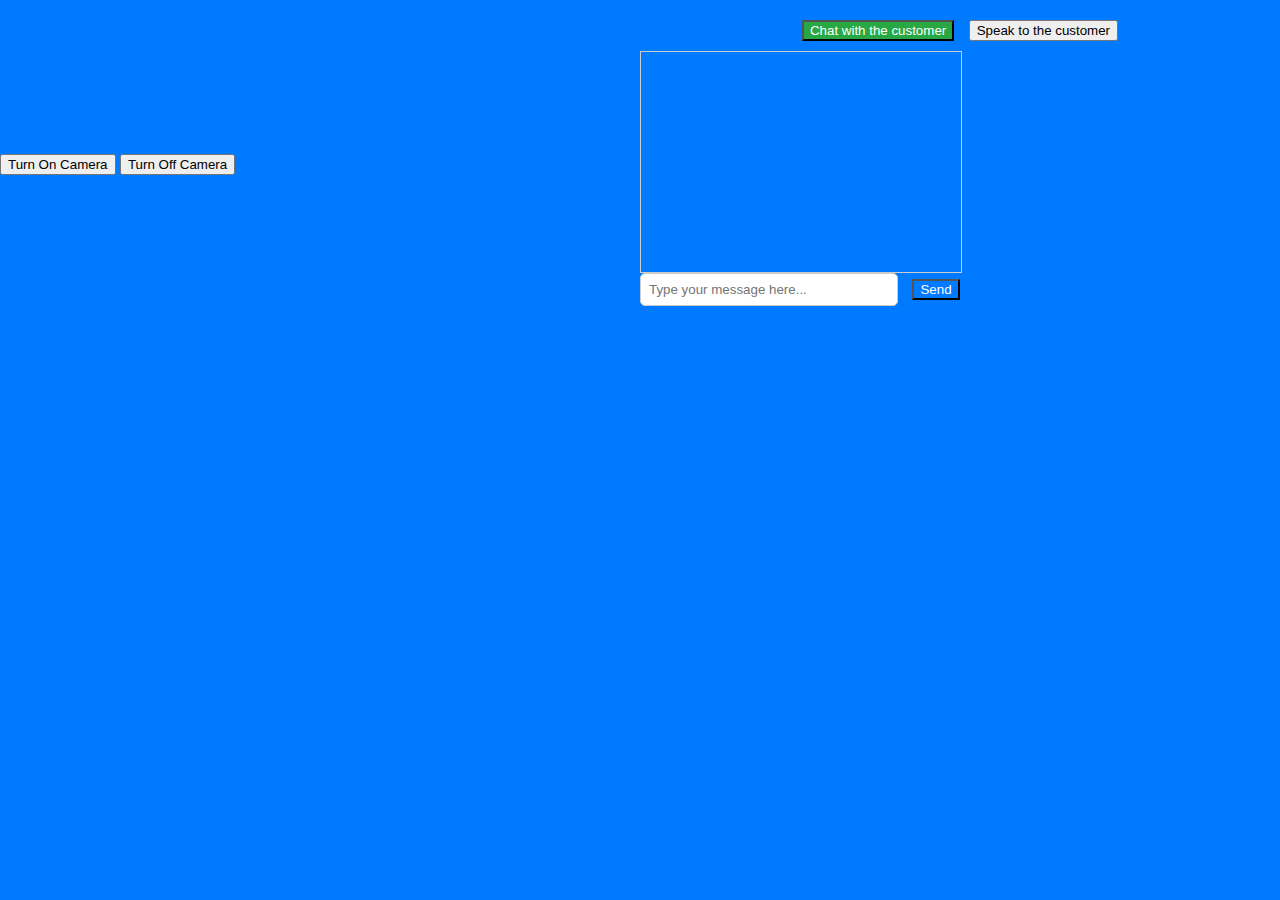
<file: Frontend/UI/index.html>
<!DOCTYPE html>
<html lang="en">
<head>
  <meta charset="UTF-8">
  <meta name="viewport" content="width=device-width, initial-scale=1.0">
  <title>Camera View and Chat</title>
  <link rel="stylesheet" href="styles.css">
</head>
<body>
  <div class="video-container">
    <video id="cameraView" autoplay></video>
    <div id="cameraControls">
      <button id="turnOnCamera">Turn On Camera</button>
      <button id="turnOffCamera">Turn Off Camera</button>
    </div>
  </div>
  
  <div class="chat-container">
    <div class="buttons-container">
      <button id="chatButton">Chat with the customer</button>
      <button id="speakButton">Speak to the customer</button>
    </div>
    <div id="dialogueBox" class="dialogue-box">
      <div id="chatBox" class="chat-box"></div>
      <input type="text" id="messageInput" class="message-input" placeholder="Type your message here...">
      <button id="sendMessage">Send</button>
    </div>
  </div>

  <script src="script.js"></script>
</body>
</html>
</file>
<file: Frontend/UI/styles.css>
body {
  margin: 0;
  padding: 0;
  font-family: Arial, sans-serif;
  background-color: #007bff;
  color: white;
}

.video-container {
  width: 50%;
  float: left;
}

.chat-container {
  width: 50%;
  float: left;
}

.buttons-container {
  text-align: center;
  margin-top: 20px;
}

.chat-box {
  height: 200px;
  width: 300px;
  border: 1px solid #ccc;
  overflow-y: auto;
  margin-top: 10px;
  padding: 10px;
}

.message-input {
  width: calc(100% - 400px);
  margin-right: 10px;
  padding: 8px;
  border: 1px solid #ccc;
  border-radius: 5px;
}

.button {
  padding: 10px 20px;
  border: none;
  border-radius: 5px;
  cursor: pointer;
  transition: background-color 0.3s ease;
}

#sendMessage {
  background-color: #007bff;
  color: white;
}

#sendMessage:hover {
  background-color: #0056b3;
}

#chatButton, #talkButton {
  background-color: #28a745;
  color: white;
  margin-right: 10px;
}

#chatButton:hover, #talkButton:hover {
  background-color: #218838;
}
</file>
